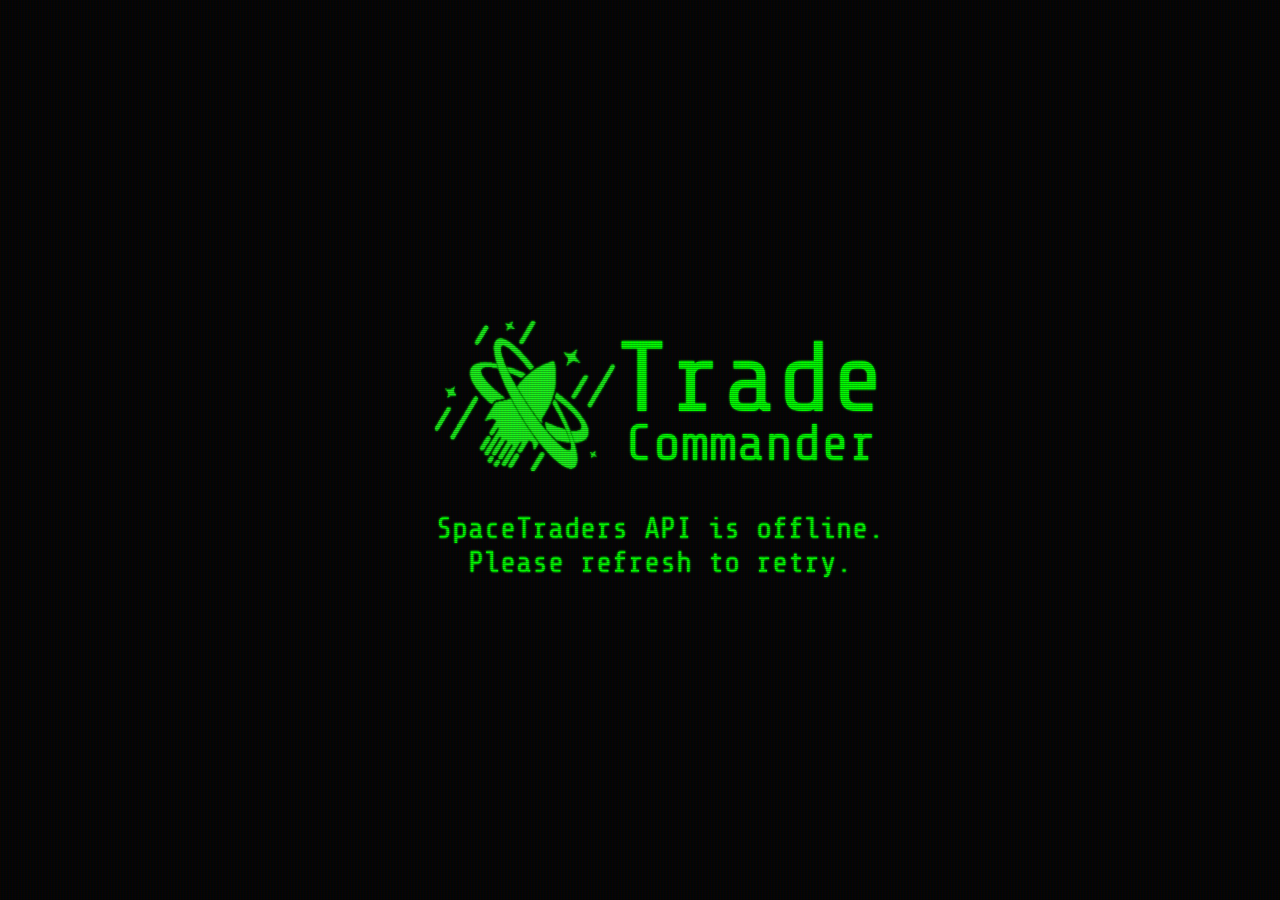
<file: index.html>
﻿<!DOCTYPE html>
<html>

<head>
    <meta charset="utf-8" />
    <meta name="viewport" content="width=device-width, initial-scale=1.0, maximum-scale=1.0, user-scalable=no" />
    <title>TradeCommander</title>
    <base href="/" />
    <link href="css/app.css" rel="stylesheet" />
    <link href="TradeCommander.styles.css" rel="stylesheet" />
</head>

<body class="crt">
    <div id="app">
        <div class="loading">
            <img src="img/spacetraders-logo.png" alt="SpaceTraders Logo" />
            <div class="title">
                <span class="text1">Trade</span>
                <span class="text2">Commander</span>
            </div>
            <span class="subtitle">Is Loading...</span>
        </div>
    </div>

    <div id="blazor-error-ui">
        <div class="content">
            <div>An unhandled error has occurred.</div>
            <a href="" class="reload">Click to Reload</a>
            <a class="dismiss">🗙</a>
        </div>
    </div>
    <script src="_framework/blazor.webassembly.js"></script>
    <script src="js/invokedFunctions.js"></script>
    <script src="js/main.js"></script>
</body>

</html>
</file>
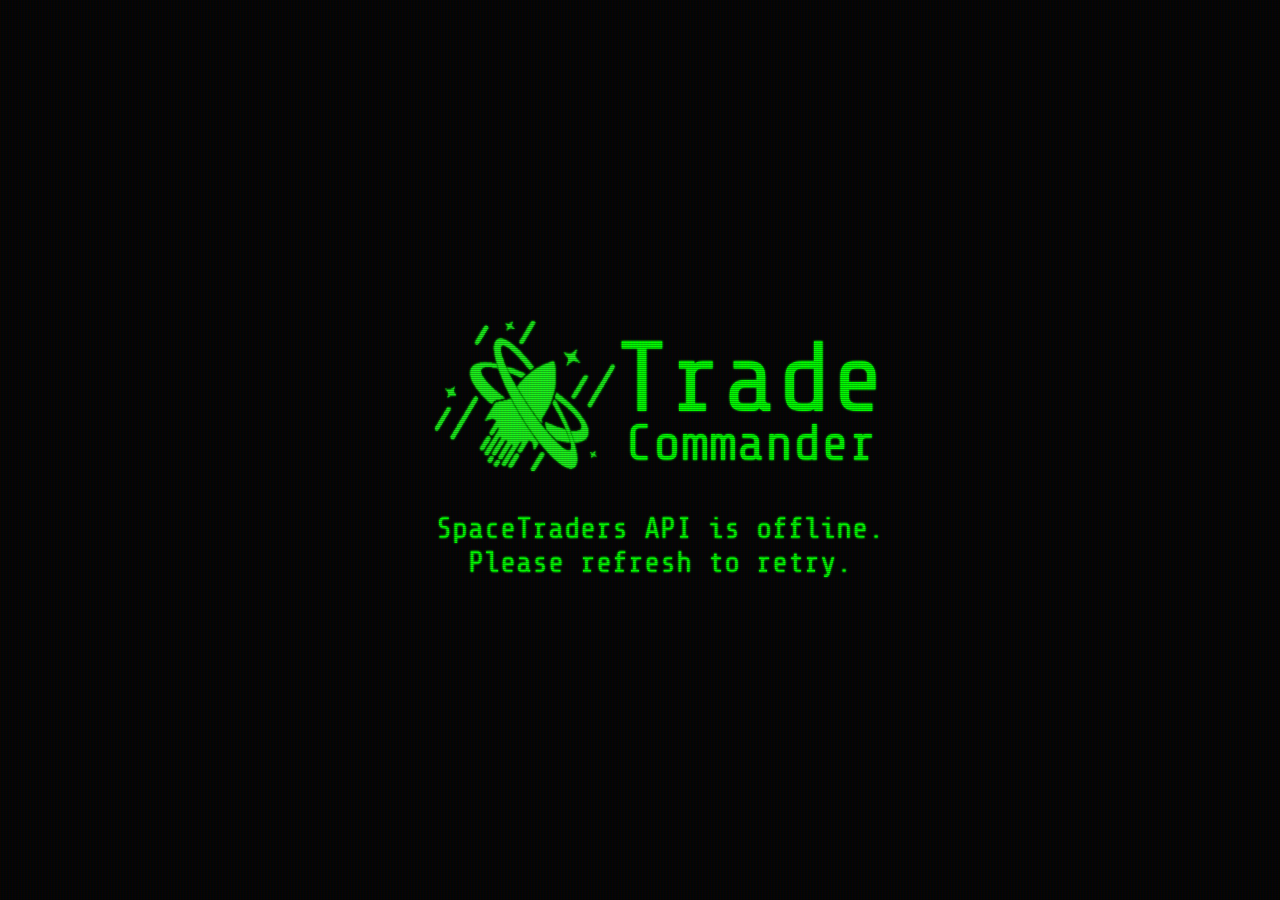
<file: SpaceTraders Client/wwwroot/index.html>
﻿<!DOCTYPE html>
<html>

<head>
    <meta charset="utf-8" />
    <meta name="viewport" content="width=device-width, initial-scale=1.0, maximum-scale=1.0, user-scalable=no" />
    <title>SpaceTraders Client</title>
    <base href="/" />
    <link href="css/app.css" rel="stylesheet" />
    <link href="SpaceTraders Client.styles.css" rel="stylesheet" />
</head>

<body class="crt">
    <div id="app"><div class="loading">Loading...</div></div>

    <div id="blazor-error-ui">
        An unhandled error has occurred.
        <a href="" class="reload">Reload</a>
        <a class="dismiss">🗙</a>
    </div>
    <script src="_framework/blazor.webassembly.js"></script>
    <script src="js/invokedFunctions.js"></script>
    <script src="js/main.js"></script>
</body>

</html>
</file>
<file: css/app.css>
﻿@import url("https://fonts.googleapis.com/css2?family=Share+Tech+Mono&display=swap");
:root {
  --background-color: #030303;
  --content-color: lime; }

* {
  box-sizing: border-box; }

html, body {
  background-color: var(--background-color);
  font-family: 'Share Tech Mono', monospace;
  font-size: 18px;
  color: var(--content-color);
  height: 100%;
  padding: 0;
  margin: 0; }

body {
  margin: auto;
  max-height: 100vh;
  max-width: 200vh;
  overflow: hidden;
  scrollbar-color: var(--content-color) transparent;
  /* width */
  /* Track */
  /* Handle */
  /* Handle on hover */ }
  body ::-webkit-scrollbar {
    width: 5px;
    height: 5px; }
  body ::-webkit-scrollbar-track {
    background: transparent; }
  body ::-webkit-scrollbar-thumb {
    background: var(--content-color); }
  body ::-webkit-scrollbar-thumb:hover {
    background: var(--content-color); }

#app {
  height: 100%; }
  @media (min-width: 200vh) {
    #app {
      width: calc(100% + 4px);
      margin-left: -2px; }
      #app {
        border-left: 2px solid var(--content-color);
        border-right: 2px solid var(--content-color); } }
  #app .loading {
    height: 100%;
    width: 100%;
    display: flex;
    flex-wrap: wrap;
    align-items: center;
    align-content: center;
    justify-content: center; }
    #app .loading img {
      height: 150px;
      filter: opacity(0.1) drop-shadow(0 0 0px var(--content-color)) drop-shadow(0 0 0px var(--content-color)) drop-shadow(0 0 0px var(--content-color)) drop-shadow(0 0 0px var(--content-color)); }
    #app .loading .title {
      display: flex;
      flex-direction: column;
      padding-top: 15px; }
      #app .loading .title .text1 {
        font-size: 100px;
        line-height: 80px; }
      #app .loading .title .text2 {
        font-size: 52px;
        padding-left: 10px;
        line-height: 50px; }
    #app .loading .subtitle {
      width: 100%;
      text-align: center;
      font-size: 30px;
      margin-top: 40px; }
  #app table th, #app table td {
    padding-left: 5px;
    padding-right: 5px;
    text-align: center; }
  #app table th:first-child,
  #app table td:first-child {
    text-align: left; }
  #app table th:last-child,
  #app table td:last-child {
    padding-right: 10px; }
  #app .table-nav {
    display: flex;
    margin: 10px 5px;
    justify-content: flex-end; }
    #app .table-nav a {
      display: block;
      border: solid 1px var(--content-color);
      padding: 5px;
      margin: 0 5px;
      color: var(--content-color);
      text-decoration: none;
      position: relative;
      text-align: center;
      cursor: pointer;
      user-select: none; }
      #app .table-nav a[disabled] {
        opacity: 0.2;
        cursor: default;
        pointer-events: none; }
      #app .table-nav a.active:not([disabled]) {
        color: var(--background-color); }
        #app .table-nav a.active:not([disabled]) div {
          background-color: var(--content-color); }
      #app .table-nav a div {
        padding: 3px 5px; }
    #app .table-nav input {
      font-size: 1em;
      width: 4em;
      outline: none;
      border: none;
      background-color: transparent;
      font-family: 'Share Tech Mono', monospace;
      color: var(--content-color);
      border: solid 1px var(--content-color); }

#app > .loading {
  margin-left: 20px; }

.crt #app {
  filter: drop-shadow(0 0 1px var(--content-color)); }

.crt::before {
  content: " ";
  display: block;
  position: absolute;
  top: 0;
  left: 0;
  bottom: 0;
  right: 0;
  background: linear-gradient(rgba(18, 16, 16, 0) 50%, rgba(0, 0, 0, 0.25) 50%), linear-gradient(90deg, rgba(255, 0, 0, 0.06), rgba(0, 255, 0, 0.02), rgba(0, 0, 255, 0.06));
  z-index: 2;
  background-size: 100% 2px, 3px 100%;
  pointer-events: none; }

.crt::after {
  content: " ";
  display: block;
  position: absolute;
  top: 0;
  left: 0;
  bottom: 0;
  right: 0;
  background: rgba(18, 16, 16, 0.1);
  opacity: 0;
  z-index: 2;
  pointer-events: none;
  /*animation: flicker 0.15s infinite;*/ }

#blazor-error-ui {
  display: none;
  position: fixed;
  top: 0;
  left: 0;
  width: 100%;
  height: 100%; }
  #blazor-error-ui .content {
    display: inline-block;
    background: var(--background-color);
    padding: 25px;
    padding-top: 45px;
    position: relative;
    top: 50%;
    left: 50%;
    transform: translate(-50%, -50%);
    z-index: 1000;
    border: solid 1px var(--content-color);
    box-shadow: 0 0 2px var(--content-color);
    text-align: center; }
    #blazor-error-ui .content div {
      margin-bottom: 20px; }
    #blazor-error-ui .content a {
      color: var(--content-color);
      font-weight: 600; }
    #blazor-error-ui .content .dismiss {
      cursor: pointer;
      position: absolute;
      right: 0.75rem;
      top: 0.5rem; }

@keyframes flicker {
  0% {
    opacity: 0.27861; }
  5% {
    opacity: 0.34769; }
  10% {
    opacity: 0.23604; }
  15% {
    opacity: 0.90626; }
  20% {
    opacity: 0.18128; }
  25% {
    opacity: 0.83891; }
  30% {
    opacity: 0.65583; }
  35% {
    opacity: 0.67807; }
  40% {
    opacity: 0.26559; }
  45% {
    opacity: 0.84693; }
  50% {
    opacity: 0.96019; }
  55% {
    opacity: 0.08594; }
  60% {
    opacity: 0.20313; }
  65% {
    opacity: 0.71988; }
  70% {
    opacity: 0.53455; }
  75% {
    opacity: 0.37288; }
  80% {
    opacity: 0.71428; }
  85% {
    opacity: 0.70419; }
  90% {
    opacity: 0.7003; }
  95% {
    opacity: 0.36108; }
  100% {
    opacity: 0.24387; } }
</file>
<file: TradeCommander.styles.css>
/* /Pages/Loans.razor.rz.scp.css */
.layout-container[b-wrexl53obg] {
  padding-left: 20px; }
  .layout-container .loans[b-wrexl53obg] {
    width: 100%; }
    .layout-container .loans th[b-wrexl53obg] {
      text-align: left; }
/* /Pages/LoansAvailable.razor.rz.scp.css */
.layout-container[b-flw7w16vnd] {
  padding-left: 20px; }
  .layout-container .loans[b-flw7w16vnd] {
    width: 100%; }
    .layout-container .loans th[b-flw7w16vnd] {
      text-align: left; }
/* /Pages/Map.razor.rz.scp.css */
.layout-container[b-nwoixm3ugd] {
  height: 100%;
  display: flex;
  flex-direction: column; }
  .layout-container .body-title[b-nwoixm3ugd] {
    padding-left: 20px; }
  .layout-container .map-container[b-nwoixm3ugd] {
    flex: 1;
    min-width: 0;
    min-height: 0;
    display: flex;
    align-items: center;
    justify-content: center; }
    .layout-container .map-container.hidden[b-nwoixm3ugd] {
      visibility: hidden; }
    .layout-container .map-container #map[b-nwoixm3ugd] {
      max-height: 100%;
      max-width: 100%; }
/* /Pages/Marketplace.razor.rz.scp.css */
.layout-container[b-5xuw8f7wu3] {
  padding-left: 20px; }
  .layout-container .cargo[b-5xuw8f7wu3] {
    width: 100%; }
/* /Pages/RouteCommands.razor.rz.scp.css */
.layout-container[b-r2nskvwrsf] {
  padding-left: 20px; }
  .layout-container .ships[b-r2nskvwrsf] {
    width: 100%; }
    .layout-container .ships th[b-r2nskvwrsf] {
      text-align: left; }
/* /Pages/Routes.razor.rz.scp.css */
.layout-container[b-ddcapnifz2] {
  padding-left: 20px; }
  .layout-container .ships[b-ddcapnifz2] {
    width: 100%; }
    .layout-container .ships th[b-ddcapnifz2] {
      text-align: left; }
/* /Pages/RouteShips.razor.rz.scp.css */
.layout-container[b-ianutf8m00] {
  padding-left: 20px; }
  .layout-container .ships[b-ianutf8m00] {
    width: 100%; }
    .layout-container .ships th[b-ianutf8m00] {
      text-align: left; }
/* /Pages/ShipCargo.razor.rz.scp.css */
.layout-container[b-zarqbuigty] {
  padding-left: 20px; }
  .layout-container .cargo[b-zarqbuigty] {
    width: 100%; }
    .layout-container .cargo th[b-zarqbuigty] {
      text-align: left; }
/* /Pages/ShipDestination.razor.rz.scp.css */
.layout-container[b-b42k6if7k5] {
  padding-left: 20px; }
  .layout-container .scan[b-b42k6if7k5] {
    width: 100%; }
    .layout-container .scan th[b-b42k6if7k5] {
      text-align: left; }
/* /Pages/Ships.razor.rz.scp.css */
.layout-container[b-obu1hjmg1n] {
  padding-right: 20px; }
  .layout-container .ships[b-obu1hjmg1n] {
    width: 100%;
    padding-bottom: 20px; }
    .layout-container .ships th[b-obu1hjmg1n] {
      text-align: left; }
/* /Pages/Shipyard.razor.rz.scp.css */
.layout-container[b-rzdpm65y1d] {
  padding-left: 20px; }
  .layout-container .shipyard[b-rzdpm65y1d],
  .layout-container .locations[b-rzdpm65y1d] {
    width: 100%; }
    .layout-container .shipyard th[b-rzdpm65y1d],
    .layout-container .locations th[b-rzdpm65y1d] {
      text-align: left; }
/* /Pages/Systems.razor.rz.scp.css */
.layout-container[b-qfwppm299j] {
  padding-left: 20px; }
  .layout-container .scan[b-qfwppm299j] {
    width: 100%; }
    .layout-container .scan th[b-qfwppm299j] {
      text-align: left; }
/* /Shared/MainLayout.razor.rz.scp.css */
.message[b-yw6ekk3t2y] {
  margin-left: 20px;
  margin-top: 20px; }

.page[b-yw6ekk3t2y] {
  height: 100%;
  position: relative;
  display: flex;
  flex-direction: row;
  padding: 0; }
  .page .body[b-yw6ekk3t2y] {
    width: 50%;
    display: flex;
    flex-direction: column; }
    .page .body .top-nav[b-yw6ekk3t2y] {
      display: flex;
      margin: 10px 5px; }
      .page .body .top-nav[b-yw6ekk3t2y]  a {
        flex: 1 1 auto;
        display: block;
        border: solid 1px var(--content-color);
        padding: 5px;
        margin: 0 5px;
        color: var(--content-color);
        text-decoration: none;
        position: relative;
        text-align: center; }
        .page .body .top-nav[b-yw6ekk3t2y]  a.active {
          color: var(--background-color); }
          .page .body .top-nav[b-yw6ekk3t2y]  a.active div {
            background-color: var(--content-color); }
        .page .body .top-nav[b-yw6ekk3t2y]  a div {
          padding: 5px; }
      .page .body .top-nav .sub-nav[b-yw6ekk3t2y] {
        flex: 1 1 auto;
        position: relative; }
        .page .body .top-nav .sub-nav:hover .dropdown[b-yw6ekk3t2y] {
          display: block; }
        .page .body .top-nav .sub-nav .dropdown[b-yw6ekk3t2y] {
          display: none;
          position: absolute;
          left: 0;
          top: 100%;
          width: 100%; }
          .page .body .top-nav .sub-nav .dropdown[b-yw6ekk3t2y]  a {
            background-color: var(--background-color);
            margin-top: 5px; }
            .page .body .top-nav .sub-nav .dropdown[b-yw6ekk3t2y]  a div {
              filter: drop-shadow(0 0 1px var(--content-color)); }
    .page .body .content[b-yw6ekk3t2y] {
      flex: 1;
      max-height: 100%;
      overflow: auto; }
  .page .info[b-yw6ekk3t2y] {
    width: 50%;
    display: flex;
    flex-direction: column;
    border-right: 2px solid var(--content-color); }
    .page .info .info-bar[b-yw6ekk3t2y] {
      width: 100%;
      padding: 5px 20px;
      border-bottom: 2px solid var(--content-color); }
      .page .info .info-bar .right[b-yw6ekk3t2y] {
        float: right; }
    .page .info .ships[b-yw6ekk3t2y] {
      border-bottom: 2px solid var(--content-color);
      padding-left: 20px;
      padding-right: 5px;
      overflow-y: auto;
      scrollbar-width: thin; }
    .page .info .console[b-yw6ekk3t2y] {
      flex: 1;
      min-height: 30%;
      display: flex;
      flex-direction: column;
      padding-left: 20px; }
      .page .info .console .output[b-yw6ekk3t2y] {
        flex: 1;
        overflow-y: auto;
        scrollbar-width: thin; }
        .page .info .console .output .text-container[b-yw6ekk3t2y] {
          display: flex;
          min-height: 100%;
          align-items: flex-end; }
          .page .info .console .output .text-container p[b-yw6ekk3t2y] {
            white-space: pre-wrap;
            margin: 0; }
      .page .info .console .command-input[b-yw6ekk3t2y] {
        display: flex;
        align-items: center;
        padding: 10px 0; }
        .page .info .console .command-input span[b-yw6ekk3t2y] {
          line-height: 1em; }
        .page .info .console .command-input input[b-yw6ekk3t2y] {
          flex: 1;
          height: 1em;
          line-height: 1em;
          font-size: 1em;
          width: 100%;
          padding-left: 13px;
          outline: none;
          border: none;
          background-color: transparent;
          font-family: 'Share Tech Mono', monospace;
          color: var(--content-color); }
</file>
<file: SpaceTraders Client/wwwroot/css/app.css>
﻿@import url('https://fonts.googleapis.com/css2?family=Share+Tech+Mono&display=swap');

* {
    box-sizing: border-box;
}

html, body {
    background-color: black;
    font-family: 'Share Tech Mono', monospace;
    font-size: 18px;
    color: lime;
    height: 100%;
    padding: 0;
    margin: 0;
}

html {
    padding: 0;
    margin: 0;
    max-height: 100vh;
    overflow: hidden;
}

#app {
    height: 100%;
}

.loading {
    margin-top: 20px;
}

#app > .loading {
    margin-left: 20px;
    filter: drop-shadow(0 0 1px lime);
}

.crt::before {
    content: " ";
    display: block;
    position: absolute;
    top: 0;
    left: 0;
    bottom: 0;
    right: 0;
    background: linear-gradient(rgba(18, 16, 16, 0) 50%, rgba(0, 0, 0, 0.25) 50%), linear-gradient(90deg, rgba(255, 0, 0, 0.06), rgba(0, 255, 0, 0.02), rgba(0, 0, 255, 0.06));
    z-index: 2;
    background-size: 100% 2px, 3px 100%;
    pointer-events: none;
}

.crt::after {
    content: " ";
    display: block;
    position: absolute;
    top: 0;
    left: 0;
    bottom: 0;
    right: 0;
    background: rgba(18, 16, 16, 0.1);
    opacity: 0;
    z-index: 2;
    pointer-events: none;
    /*animation: flicker 0.15s infinite;*/
}

#blazor-error-ui {
    background: lightyellow;
    bottom: 0;
    box-shadow: 0 -1px 2px rgba(0, 0, 0, 0.2);
    display: none;
    left: 0;
    padding: 0.6rem 1.25rem 0.7rem 1.25rem;
    position: fixed;
    width: 100%;
    z-index: 1000;
}

    #blazor-error-ui .dismiss {
        cursor: pointer;
        position: absolute;
        right: 0.75rem;
        top: 0.5rem;
    }


@keyframes flicker {
    0% {
        opacity: 0.27861;
    }

    5% {
        opacity: 0.34769;
    }

    10% {
        opacity: 0.23604;
    }

    15% {
        opacity: 0.90626;
    }

    20% {
        opacity: 0.18128;
    }

    25% {
        opacity: 0.83891;
    }

    30% {
        opacity: 0.65583;
    }

    35% {
        opacity: 0.67807;
    }

    40% {
        opacity: 0.26559;
    }

    45% {
        opacity: 0.84693;
    }

    50% {
        opacity: 0.96019;
    }

    55% {
        opacity: 0.08594;
    }

    60% {
        opacity: 0.20313;
    }

    65% {
        opacity: 0.71988;
    }

    70% {
        opacity: 0.53455;
    }

    75% {
        opacity: 0.37288;
    }

    80% {
        opacity: 0.71428;
    }

    85% {
        opacity: 0.70419;
    }

    90% {
        opacity: 0.7003;
    }

    95% {
        opacity: 0.36108;
    }

    100% {
        opacity: 0.24387;
    }
}
</file>
